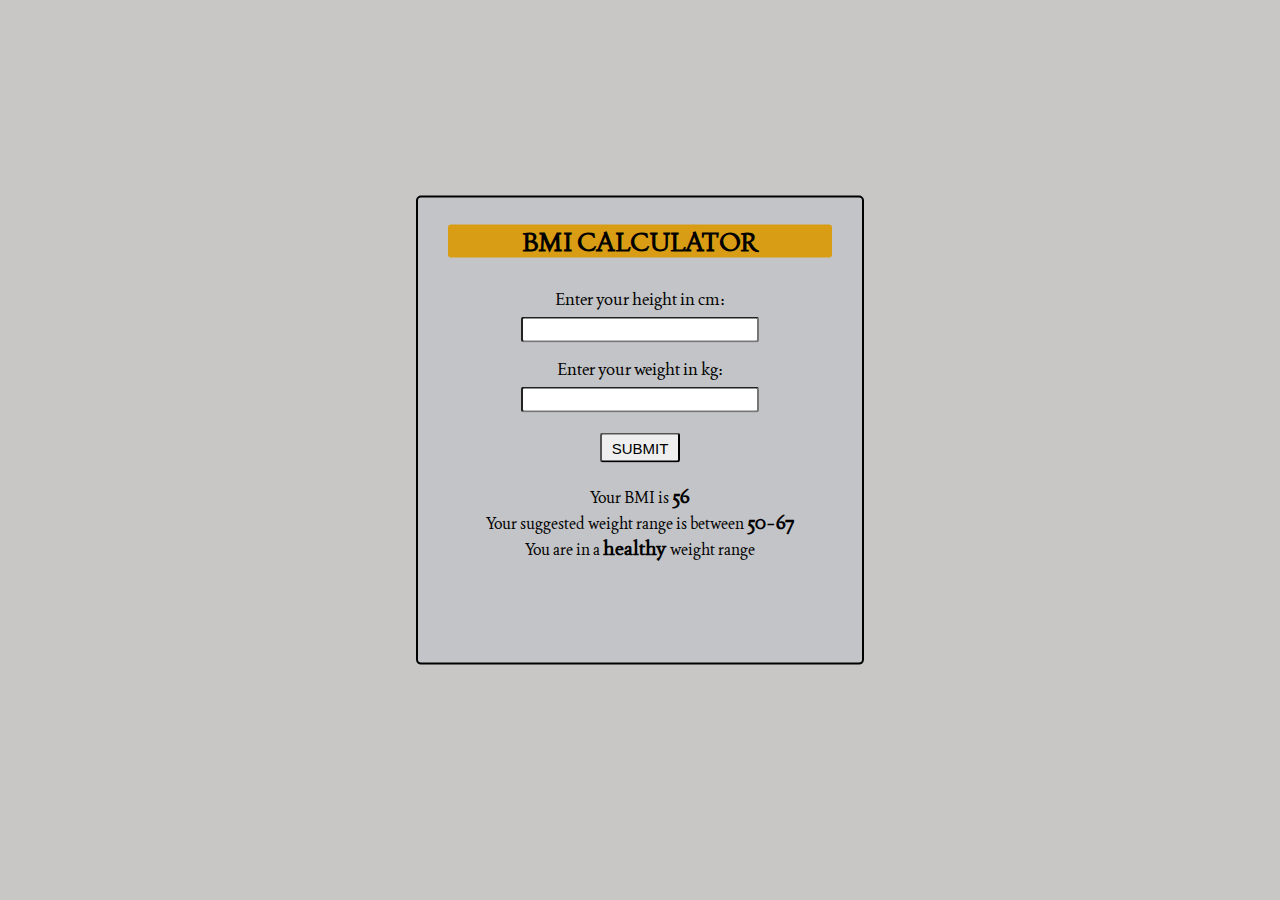
<file: index.html>
<!DOCTYPE html>
<html lang="en">
<head>
    <meta charset="UTF-8">
    <meta http-equiv="X-UA-Compatible" content="IE=edge">
    <meta name="viewport" content="width=device-width, initial-scale=1.0">
    <title>BMI calculator</title>
    <link rel="stylesheet" href="index.css">
</head>
<body>
    <div class="container">
        <div class="heading"><h1>bmi calculator</h1></div>
        <div class="height">
            <label for="height">Enter your height in cm:</label> <br>
            <input id="height" type="text"> 
        </div>
        <div class="weight">
            <label  for="weight">Enter your weight in kg:</label><br>
            <input id="weight" type="text">
        </div>
        <button>submit</button>
        <div id="comment">
             <p>Your BMI is <span id="bmi" style=" font-weight: 700; font-size: 20px;">56</span><br>
             Your suggested weight range is between <span id="suggestion" style=" font-weight: 700; font-size: 20px;">50-67</span><br>
               You are in a <span id="healthy"  style="font-weight: 700; font-size: 20px;"> healthy </span>weight range</p>
        </div>
    </div>
    <script src="index.js"></script>
</body>
</html>
</file>
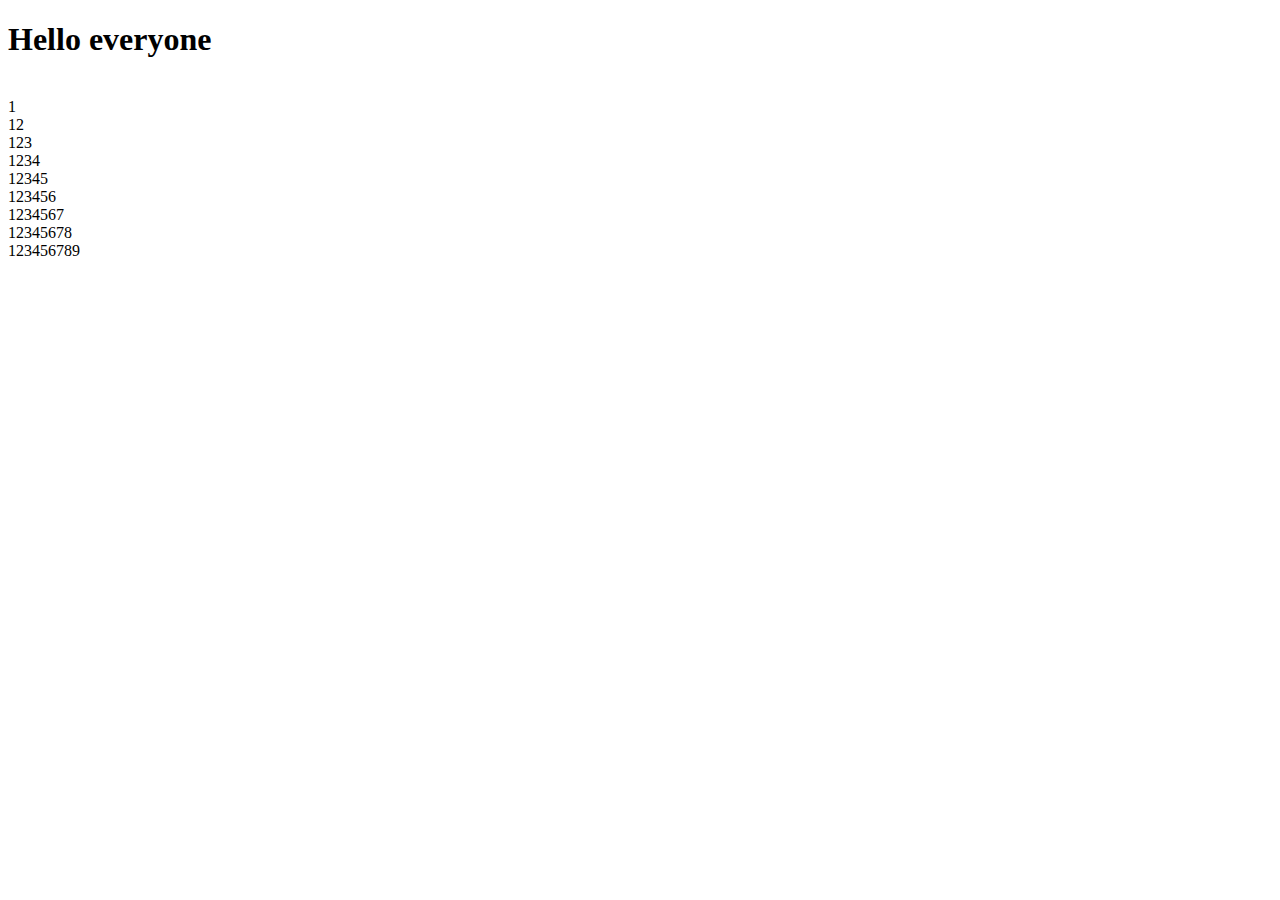
<file: patternsl.html>
<!DOCTYPE html>
<html lang="en">
<head>
    <meta charset="UTF-8">
    <meta http-equiv="X-UA-Compatible" content="IE=edge">
    <meta name="viewport" content="width=device-width, initial-scale=1.0">
    <title>Document</title>
</head>
<body>
    <h1>Hello everyone</h1>

</body>
<script>
    // for printing the hollow square
    // let i;
    // let j;
    // var spaces;
    // for (let i = 0; i <= 10; i++) {
    //     if(i==0 || i==10){
    //         for(let j=0; j<=9; j++){
    //         document.write("*");
    //     }
    //     document.write("<br>")
    //     }
       
    //     else
    //     {
    //         document.write("*")
    //         for(let k=2; k<10; k++){
    //             document.write("&nbsp;&nbsp")
    //         }
    //         document.write("*<br>");
    //     }
       
    // }

    // for printing the triangle

    // for(let i = 0; i<=10; i++){
    //     for(let j=0; j<=i; j++){
    //         document.write("O");
    //     }
    //     document.write("<br>")
    // }
    

    // for printing the pyramid

    //  for(let i = 0; i<=10; i++){
    //     for(let k=0; k<=10-i; k++){
    //         document.write("&nbsp;")
    //     }
    //     for(let j=0; j<=i; j++){
    //         document.write("O");
    //     }
    //     document.write("<br>")
    // }
    
    // for printing the numbers identical in same line

    //  for(let i = 0; i<=9; i++){
    //     for(let j=0; j<=i; j++){
    //         document.write(i);
    //     }
    //     document.write("<br>")
    // }
    
    // for printing the increment number in the same line
    for(let i = 0; i<=9; i++){
        for(let j=1; j<=i; j++){
            document.write(j);
        }
        document.write("<br>")
    }
    

    
</script>
</html>
</file>
<file: index.css>
@import url('https://fonts.googleapis.com/css2?family=Joan&display=swap');
body{
    display: flex;
    align-items: center;
    justify-content: center;
    background-color: rgb(201, 198, 198);
    font-family: 'Joan', serif;
}
.container{
    border: 2px solid black;
    text-align: center;
    position: relative;
    transform: translateY(40%);
    background-color: #c3c4c7;
    padding: 30px;
    border-radius: 5px;
    height: 45vh;
    width: 30vw;
}
.heading{
    text-transform: uppercase;
    margin-top: -20px;
    font-size: 80%;
    background-color: rgb(216, 157, 20);
    border-radius: 3px;

}
.height{
    margin-top: 30px;
}
.weight{
    margin-top: 15px;
}
.height, .weight{
    font-size: 17px;
}
input{
    border-radius: 3px;
    margin-top: 7px;
    width: 60%;
    height: 20px;
}
button{
    margin-top: 20px;
    font-size: 15px;
    text-transform: uppercase;
    padding: 3px 6px;
    cursor: pointer;
    border-radius: 3px;
    height: 30px;
    width: 80px;
}
button:hover{
    background-color: rgb(216, 157, 20);
    transition: 0.3s;
}
#comment{
    margin-top: 20px;
    font-size: 16px;
}
@media  (max-width : 420px){
    input{
        width: 100%;
        height: 30px;
    }
    body{
        margin: 0;
        padding: 0;
        height: 100vh;
        transform: translateY(-42%);
    }
    .container{
        height: 91.5%;
        width: 100%;
    }
   
}
</file>
